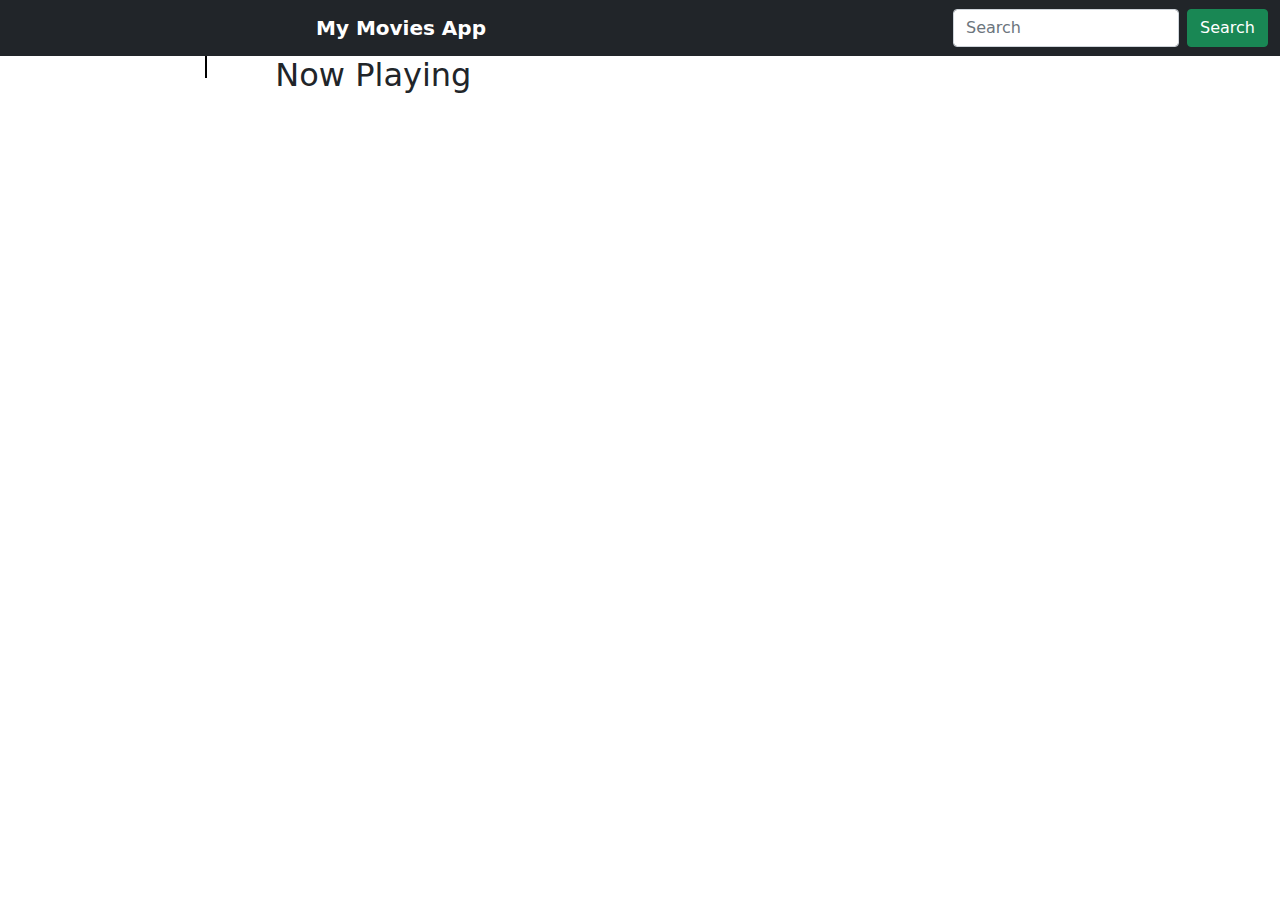
<file: index.html>
<!DOCTYPE html>
<html lang="en">

<head>
  <meta charset="UTF-8">
  <meta http-equiv="X-UA-Compatible" content="IE=edge">
  <meta name="viewport" content="width=device-width, initial-scale=1.0">
  <title>Movie-Booking-Application</title>
  <link rel="stylesheet" href="styles.css">
  <link rel="stylesheet" href="bootstrap.css">

</head>

<body>
  <!-- Bootstrap -->
  <nav class="navbar navbar-expand-lg navbar-dark bg-dark">
    <div class="container-fluid">
      <a class="navbar-brand" href="#">My Movies App</a>
      <button class="navbar-toggler" type="button" data-bs-toggle="collapse" data-bs-target="#navbarSupportedContent"
        aria-controls="navbarSupportedContent" aria-expanded="false" aria-label="Toggle navigation">
        <span class="navbar-toggler-icon"></span>
      </button>
      <div class="collapse navbar-collapse" id="navbarSupportedContent">
        <form class="d-flex ms-auto" role="search">
          <input class="form-control me-2" type="search" placeholder="Search" aria-label="Search">
          <button class="btn btn-success" type="submit">Search</button>
        </form>
      </div>
    </div>
  </nav>

  <section>
    <div class="row">
      <div class="col-lg-2 col-md-2 left-section" id="genre"></div>
      <div class="col-lg-10 col-md-10 card-border">
        <h2 id="nowPlaying">Now Playing</h2>
        <div id="poster" class="row row-cols-2 row-cols-md-4 row-cols-lg-4 g-4">
        </div>
      </div>
    </div>
  </section>

  <script src="./App.js"></script>
  <script src="./bootstrap.js"></script>
</body>

</html>
</file>
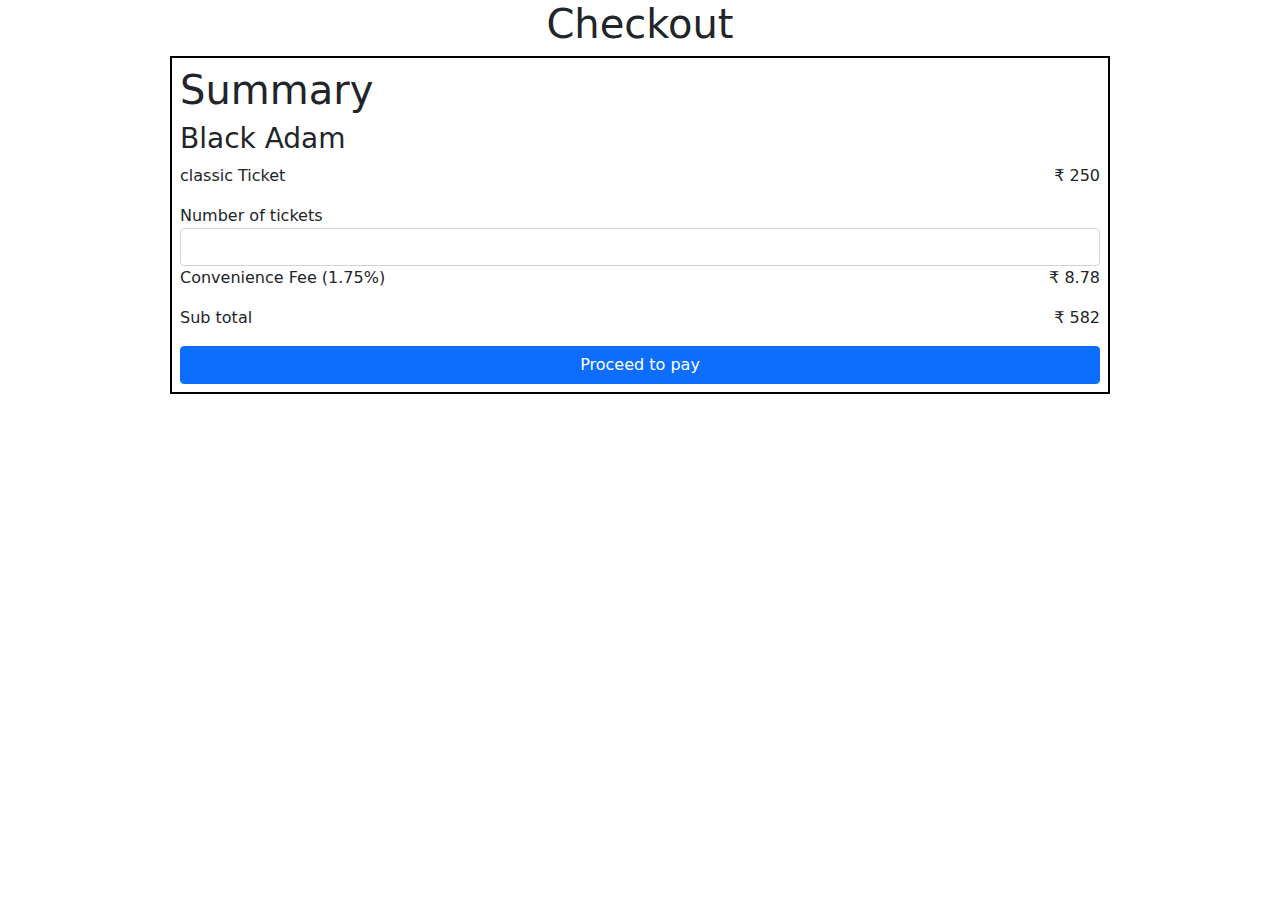
<file: checkout.html>
<!DOCTYPE html>
<html lang="en">

<head>
    <meta charset="UTF-8">
    <meta http-equiv="X-UA-Compatible" content="IE=edge">
    <meta name="viewport" content="width=device-width, initial-scale=1.0">
    <title>Checkout Page</title>
    <link rel="stylesheet" href="styles.css">
    <link rel="stylesheet" href="bootstrap.css">
</head>

<body>

    <h1 id="checkHeading">Checkout</h1>
    <div class="payment-class">
        <form id="formBody">
            <h1>Summary</h1>
            <h3>Black Adam</h3>
            <div class="sum-form-data">
                <p>classic Ticket</p>
                <p class="ms-auto">₹ 250</p>
            </div>
            <label>Number of tickets</label><input type="number" aria-label="First name" class="form-control">
            <div class="sum-form-data">
                <p>Convenience Fee (1.75%)</p>
                <p class="ms-auto">₹ 8.78</p>
            </div>
            <div class="sum-form-data">
                <p>Sub total</p>
                <p class="ms-auto">₹ 582</p>
            </div>

            <div class="d-grid gap-2">
                <button class="btn btn-primary" type="button" data-bs-toggle="modal"
                    data-bs-target="#proceedToPay">Proceed to pay</button>
            </div>
        </form>

        <div class="modal fade" id="proceedToPay" tabindex="-1" aria-hidden="true">
            <div class="modal-dialog modal-lg modal-dialog-centered">
                <div class="modal-content">
                    <div class="modal-header">
                        <h1 class="modal-title">Payment</h1>
                        <button type="button" class="btn-close" data-bs-dismiss="modal" aria-label="Close"></button>
                    </div>
                    <div class="modal-body">
                        <form action="">
                            <div class="input-group">
                                <label>First name</label>
                                <input type="text" class="form-control ms-1 me-1">
                                <label>Last name</label>
                                <input type="text" class="form-control ms-1 me-1">
                                <label>Email</label>
                                <input type="email" class="form-control ms-1" placeholder="you@example.com">
                            </div>
                            <div class="payment-radio">
                                <div class="form-check">
                                    <input class="form-check-input" type="radio" name="pay-type" id="pay1">
                                    <label class="form-check-label">Credit card</label>
                                </div>
                                <div class="form-check">
                                    <input class="form-check-input ms-1" type="radio" name="pay-type" id="pay2">
                                    <label class="form-check-label ms-1">Debit card</label>
                                </div>
                                <div class="form-check">
                                    <input class="form-check-input ms-1" type="radio" name="pay-type" id="pay3">
                                    <label class="form-check-label ms-1">UPI</label>
                                </div>
                            </div>
                            <div>
                                <label> Name on card</label>
                                <input type="text" class="form-control">
                                <figcaption class="figure-caption">Full name as displayed on card</figcaption>
                            </div>
                            <div>
                                <label>Credit card number</label>
                                <input type="number" class="form-control">
                            </div>
                            <div>
                                <label>Expiration</label>
                                <input type="text" class="form-control">
                            </div>
                            <div>
                                <label>CVV</label>
                                <input type="text" class="form-control">
                            </div>
                            <br>
                            <div class="d-grid gap-2">
                                <button class="btn btn-primary" type="button">Pay Now</button>
                            </div>
                        </form>
                    </div>
                </div>
            </div>
        </div>
    </div>
    <script src="./App.js"></script>
    <script src="./bootstrap.js"></script>
</body>

</html>
</file>
<file: styles.css>
.navbar{
  color: white;
}
.navbar-brand{
  text-align: left;
  padding-left: 19rem;
  color: white !important;
  font-weight: bold;
}
.card-border{
 border-left: 2px solid black;
 
}
#nowPlaying{
  text-align: left;
  padding-left: 3.5rem;
}
#genre{
  text-align: left;
  padding-left: 6rem;
}
.rating{
  position: relative;
  display: flex;

}

.capital-text {
  text-transform: uppercase;
}
#checkHeading{
   display: flex;
   align-items: center;
   justify-content: center;
}
#formBody{
  width: 940px;
  border: 2px solid black;
  padding: 8px; 
}
.payment-class{
  align-items: center;
  display: flex;
  justify-content: center; 
}
#summary{
  width: 400px;
 
}
.payment-radio{
  
  display: flex;
  position: relative;

}
.sum-form-data {
  display: flex;

}
</file>
